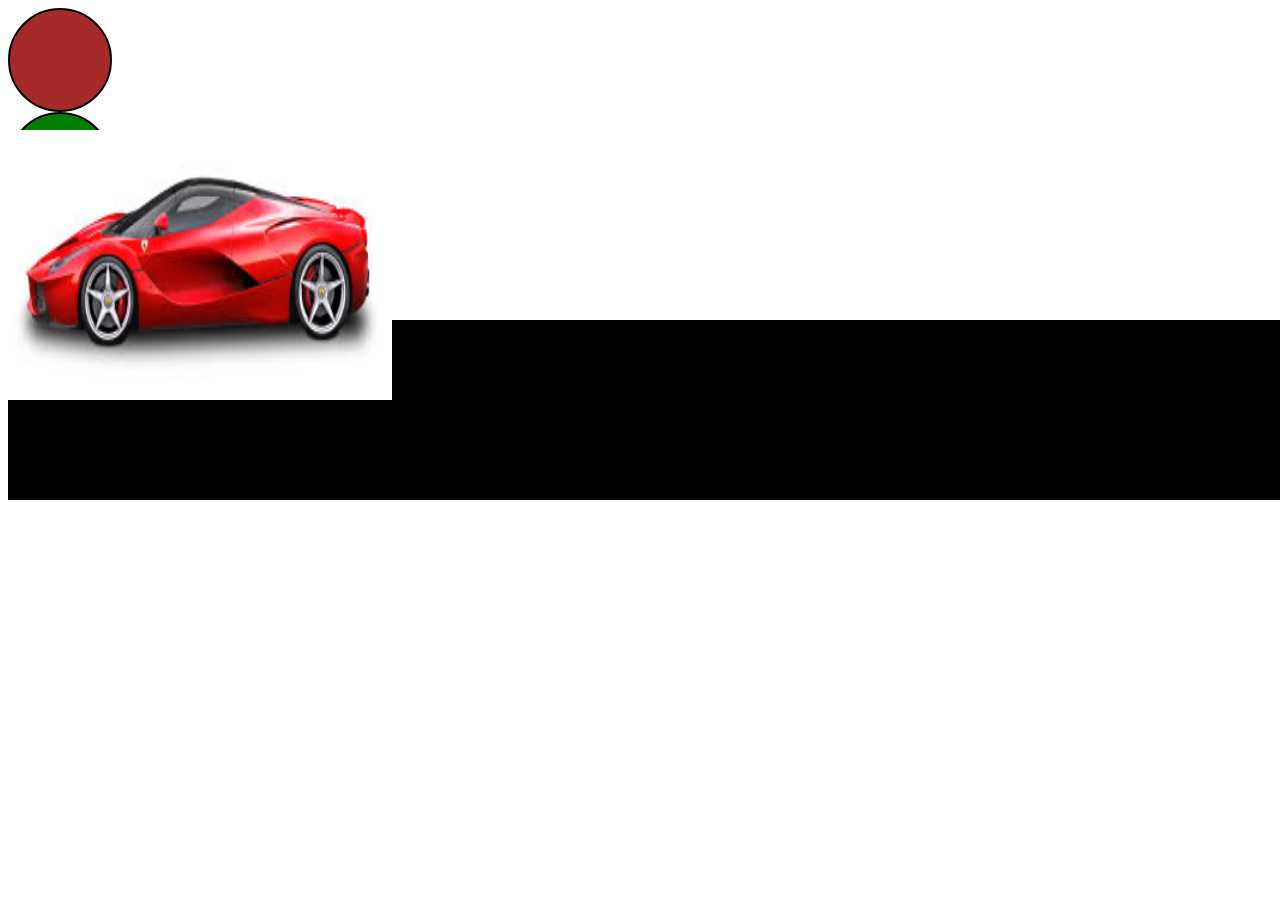
<file: index.html>
<!DOCTYPE html>
<html lang="en">
<head>
    <meta charset="UTF-8">
    <meta name="viewport" content="width=device-width, initial-scale=1.0">
    <title>Document</title>
    <link rel="stylesheet" href="style.css">
</head>
<body>
    <div id = "box1" ></div>
 <div id = "box2" ></div>
<div id = "box3" ></div>
<div class="road">
    <img src="car.jpg" alt="" class="car">
</div>
    <a href="love.html"><button>Love</button></a>
    <a href="vote.html"><button>Vote</button></a>
</body>
</html>
</file>
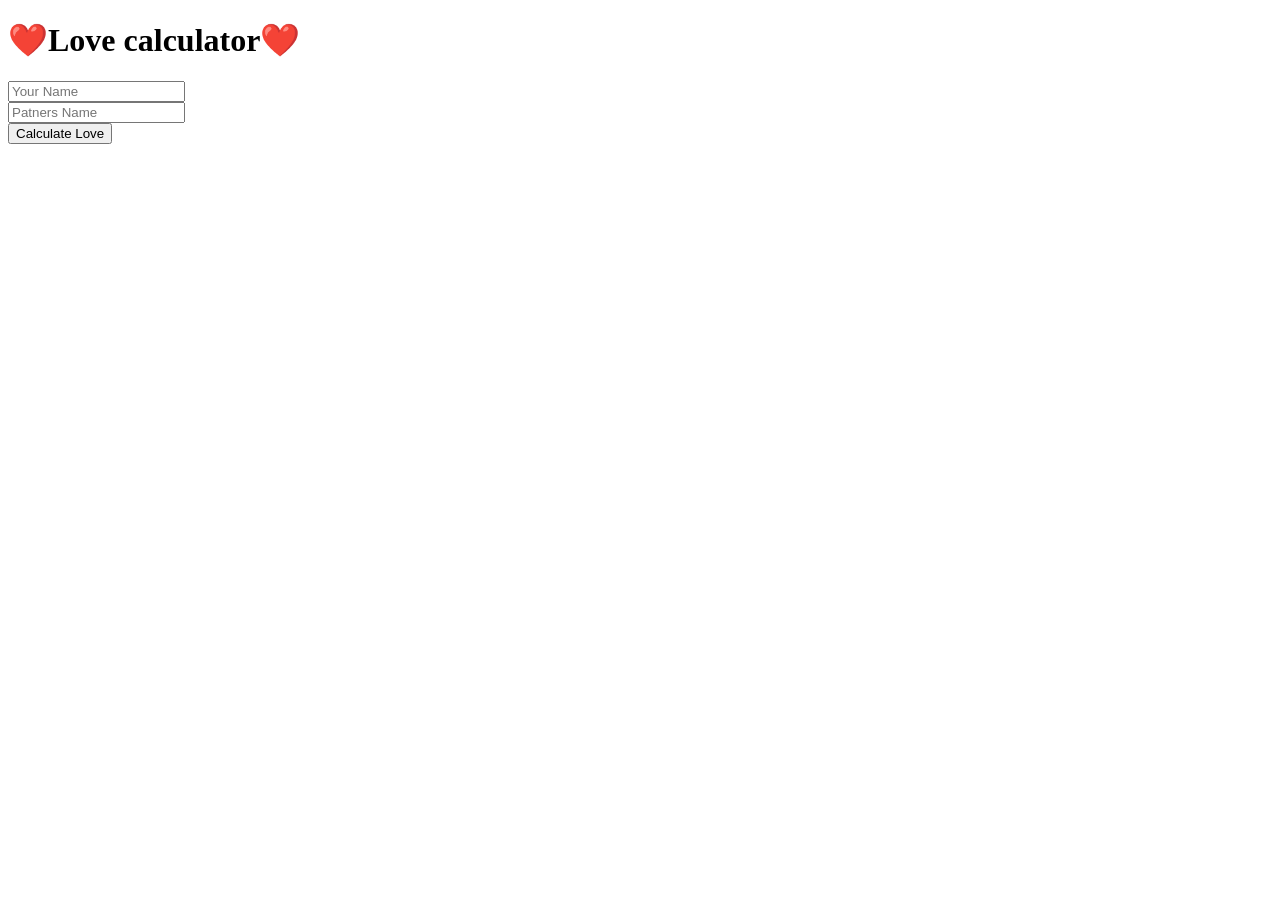
<file: love.html>
<!DOCTYPE html>
<html lang="en">
<head>
    <meta charset="UTF-8">
    <meta name="viewport" content="width=+/, initial-scale=1.0">
    <title>Document</title>
</head>
<body>
    <h1>❤️Love calculator❤️</h1>
    <input type="text" id="name1" placeholder="Your Name"><br>
    <input type="text" id="name2" placeholder="Patners Name"><br>
    <button onclick="calculatelove()">Calculate Love</button>
    <div id="result"></div>
    <script>
        function calculatelove(){
            var name1 = document.getElementById("name1").value;
            var name2 = document.getElementById("name2").value;
            if(name1=="" || name2==""){
                alert("Please enter both names");
                return;
            }
            var lovescore = Math.floor(Math.random()*100)+1;
            document.getElementById("result").innerHTML=name1+"❤️"+name2+"="+lovescore+"%Love";
        }
    </script>
</body>
</html>
</file>
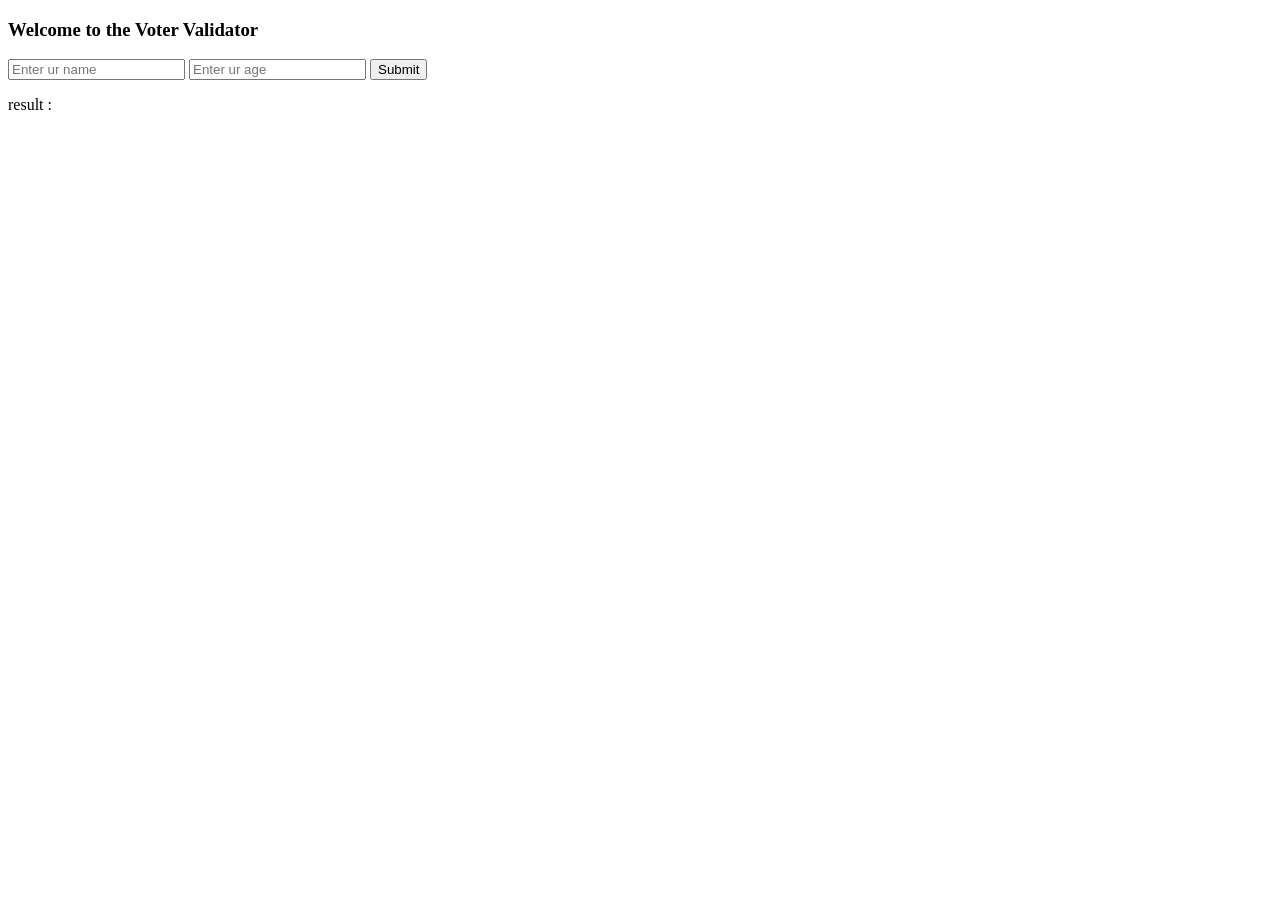
<file: vote.html>
<!DOCTYPE html>
<html lang="en">
<head>
    <meta charset="UTF-8">
    <meta name="viewport" content="width=device-width, initial-scale=1.0">
    <title>Document</title>
</head>
<body>
    <h3>Welcome to the Voter Validator</h3>
    <input type="text" name="" id="name" placeholder="Enter ur name">
    <input type="number" name="" id="age" placeholder="Enter ur age">
     <button onclick="vote()">Submit</button>
     <p id="resu">result :</p> 
     <script src="vote.js"></script>    
</body>
</html>
</file>
<file: style.css>
#box1{
    height: 100px;
    width: 100px;
    background-color: brown;
    border: 2px solid black;
    border-radius: 50%;
}
#box1:hover{
    background-color: red;
    transform: scale(0.5);
}
#box2{
    height: 100px;
    width: 100px;
    background-color: green;
    border: 2px solid black;
    border-radius: 50%;
}
#box2:hover{
    background-color: rgb(0, 255, 179);
    transform: scale(0.5);
}
#box3{
    height: 100px;
    width: 100px;
    background-color: blue;
    border: 2px solid black;
border-radius: 50%;
}
#box3:hover{
    background-color: aqua;
    transform: scale(0.5);
}
.road{
    width: 100%;
    height: 20%;
    position: absolute;
   background-color: black;
}
.car{
    height: 150%;
    width: 30%;
    position: absolute;
    bottom: 100px;
    animation: moveacar 1s linear infinite;
}
@keyframes moveacar {
    0%{
        right: -100%;
    }
    100%{
        right: 100%;
    }
}
</file>
